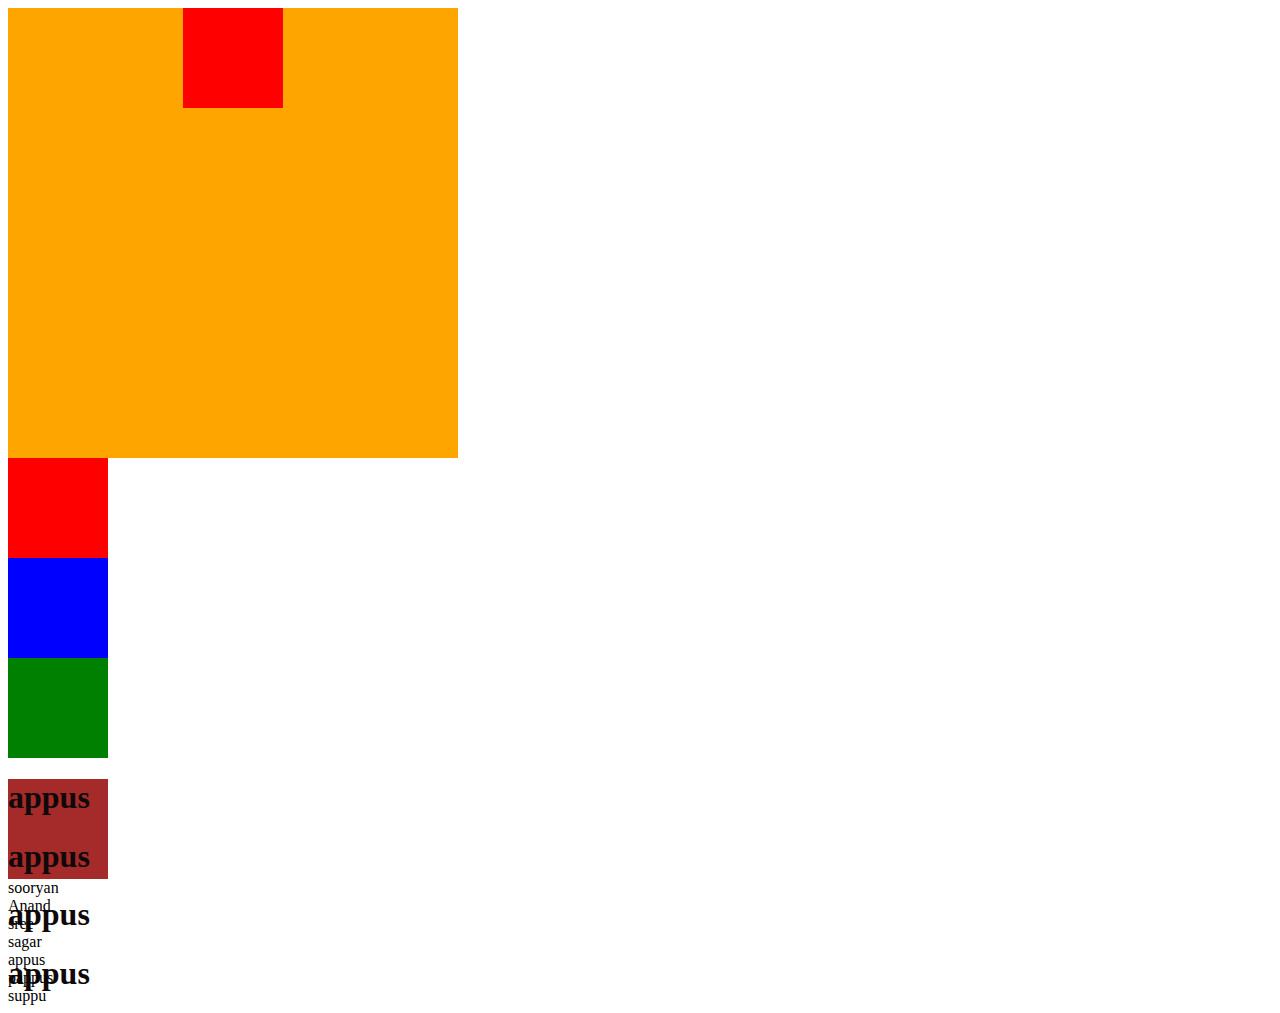
<file: .github/workflows/test.html>
<!DOCTYPE html>
<html lang="en">
  <head>
    <meta charset="UTF-8" />
    <meta http-equiv="X-UA-Compatible" content="IE=edge" />
    <meta name="viewport" content="width=device-width, initial-scale=1.0" />
    <title>Document</title>
    <link rel="stylesheet" href="test.css" />
  </head>
  <body>
    <div class="pappus">
      <!-- <div class="sooryan"></div> -->
      <!-- <div class="appus"></div> -->
      <div class="suppu"></div>
    </div>
    <div class="suppu"></div>
    <div class="appus"></div>
    <div class="sooryan"></div>
    <div class="cr7">
      <h1>appus</h1>
      <h1>appus</h1>
      <h1>appus</h1>
      <h1>appus</h1>
    </div>
    <class="simgam">
    <li>sooryan</li>
    <li>Anand</li>
    <li>sree</li>
    <li>sagar</li>
    <li>appus</li>
    <li>pappus</li>
    <li>suppu</li>
  </body>
</html>
</file>
<file: .github/workflows/test.css>
.pappus {
  background-color: orange;
  width: 450px;
  height: 450px;
  display: flex;
  justify-content: space-around;
  /* align-items: ; */
}

.sooryan {
  background-color: green;
  width: 100px;
  height: 100px;
}

.appus {
  background-color: blue;
  width: 100px;
  height: 100px;
}

.suppu {
  background-color: red;
  width: 100px;
  height: 100px;
}
.cr7 {
  background-color: brown;
  width: 100px;
  height: 100px;
  color: rgb(15, 9, 9);
}
.simgm {
  background-color: aliceblue;
  width: 500px;
  height: 500px;
  color: #fefe02;
}
</file>
